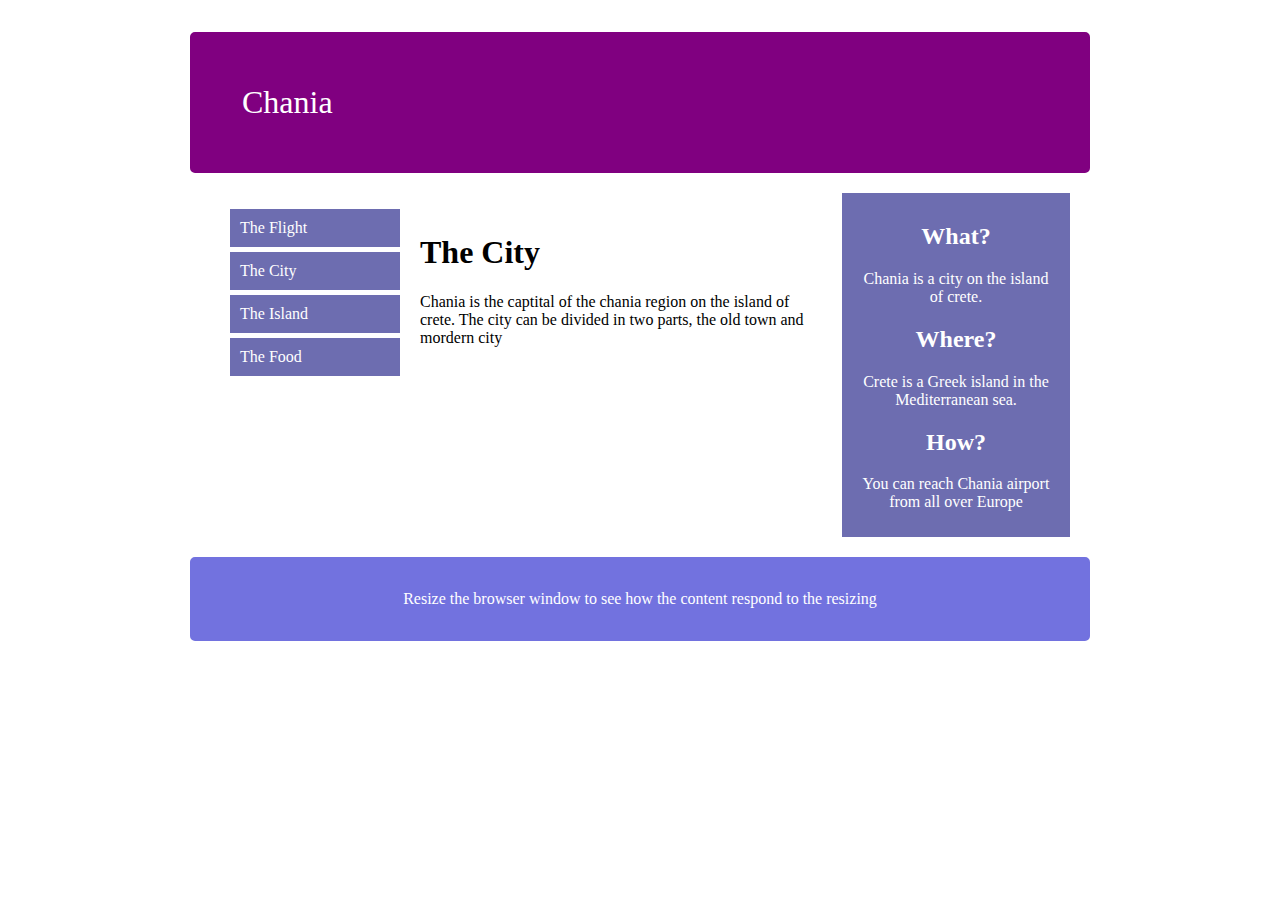
<file: David grid assignment/grid.html>
<!DOCTYPE html>
<html lang="en">
<head>
    <meta charset="UTF-8">
    <meta http-equiv="X-UA-Compatible" content="IE=edge">
    <meta name="viewport" content="width=device-width, initial-scale=1.0">
    <title>GRID TEMPLATE</title>
    <style>
body{
            width: 90%;
            max-width: 900px;
            margin: 2rem auto;
            font: 0.9/1.2 Arial, helvetica, sans-serif;
        }
        .container{
            display: grid;
            grid-template-columns: 1fr 3fr;
            gap: 20px;
        }
        header{
                 border-radius: 5px;
                 padding: 50px;
                 background-color: purple;
                 border: 2px solid purple;
                 color: white;
                 font-size: 2rem;
        }
        footer{
            border-radius: 5px;
                 padding: 15px;
                 background-color: rgb(114, 114, 223);
                 border: 2px solid rgb(114, 114, 223);
                 color: white;
                 text-align: center;
        }
        aside{
            background-color: rgb(109, 109, 176);
            text-align: center;
            width: 13rem;
            padding: 10px;
            color: white;
        }
        .one{
            background-color: rgb(109, 109, 176);
            list-style: none;
            padding: 10px;
            margin-bottom: 5px;
            width: 150px;
            color: white;
        }
        article{
            margin-top: 20px;
        }
        header{
            grid-column: 1/5;
            grid-row: 1;
        }
        article{
            grid-column: 2;
            grid-row: 2;         ;
        }
        aside{
            grid-column: 3;
            grid-row: 2;
        }
        ul{
            grid-column: 1;
            grid-row: 2;
        }
        footer{
            grid-column: 1/5;
            grid-row: 3;
        }
    </style>
</head>
<body>
    <div class="container">
        <header>Chania</header>

    <article>
        <h1>The City</h1>
        <p>Chania is the captital of the chania region on the island of crete.
        The city can be divided in two parts, the old town and mordern city</p>
    </article>

    <ul>
        <div class="one">
        <li>The Flight</li>
        </div>
        <div class="one">
        <li>The City</li>
        </div>
        <div class="one">
        <li>The Island</li>
        </div>
        <div class="one">
        <li>The Food</li>
        </div>
    </ul>

     <aside>
        <div>
        <h2>What?</h2>
        <p>Chania is a city on the island <br> of crete.</p>
        </div>

        <div>
          <h2>Where?</h2>
          <p>Crete is a Greek island in the <br> Mediterranean sea.</p>
        </div>

        <div>
            <h2>How?</h2>
            <p>You can reach Chania airport <br> from all over Europe </p>
        </div>
     </aside>

    <footer>
        <p>Resize the browser window to see how the content respond to the resizing</p>
    </footer>
    </div>
</body>
</html>
</file>
